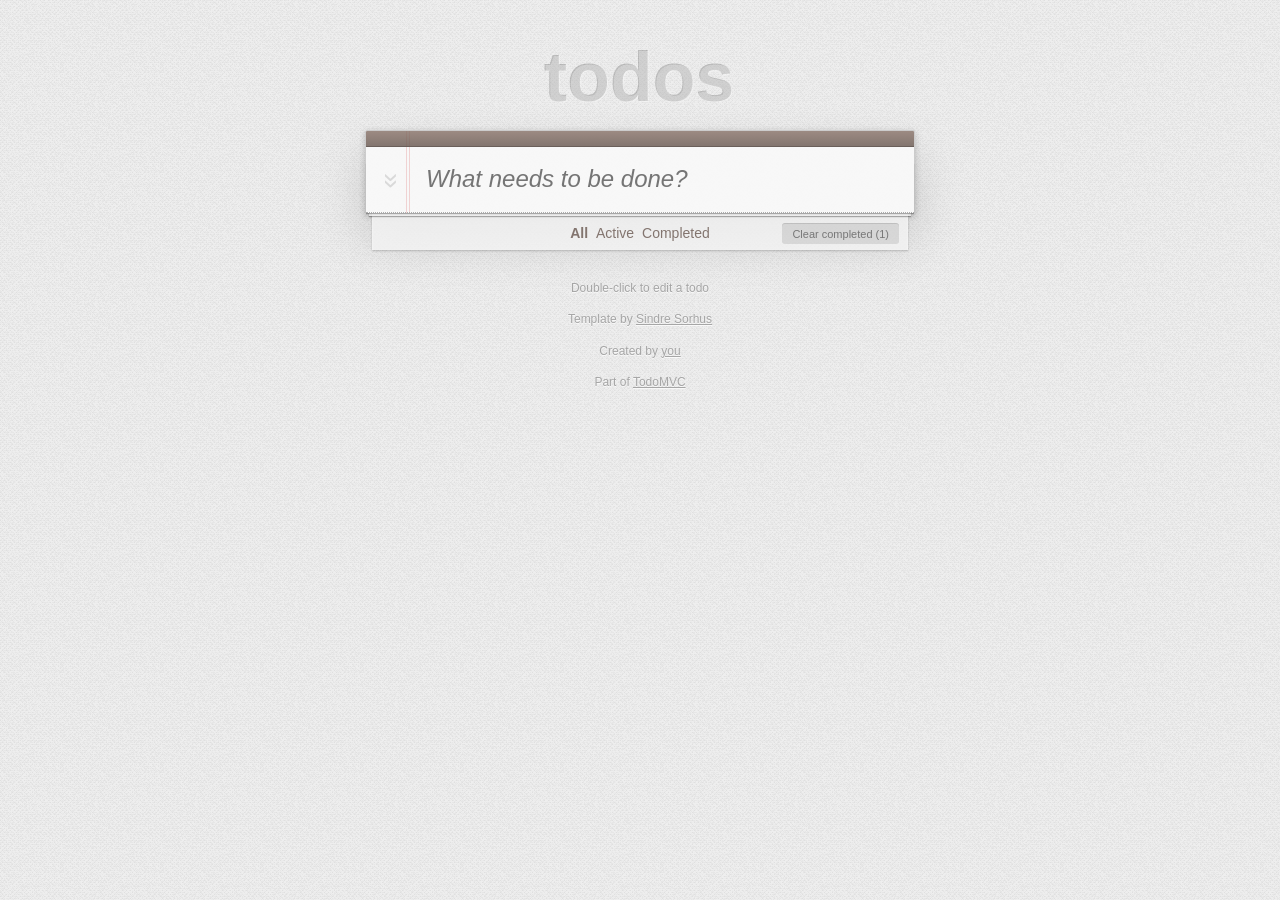
<file: index.html>
<!doctype html>
<html lang="en">
<head>
    <meta charset="utf-8">
    <meta http-equiv="X-UA-Compatible" content="IE=edge,chrome=1">
    <title>Troopjs 2.0 • TodoMVC</title>
    <link rel="stylesheet" href="css/base.css">
    <!-- CSS overrides - remove if you don't need it -->
    <!--[if IE]>
    <script src="js/ie.js"></script>
    <![endif]-->
</head>
<body>
    <section id="todoapp">
        <header id="header">
            <h1>todos</h1>
            <input id="new-todo" placeholder="What needs to be done?" autofocus data-weave="app/widget/new-todo/main">
        </header>
        <!-- This section should be hidden by default and shown when there are todos -->
        <section id="main">
            <input id="toggle-all" type="checkbox">
            <label for="toggle-all">Mark all as complete</label>
            <ul id="todo-list" data-weave="app/widget/todo-item/main">
                <!-- These are here just to show the structure of the list items -->
                <!-- List items should get the class `editing` when editing and `completed` when marked as completed -->
                <!-- <li class="completed">
                    <div class="view">
                        <input class="toggle" type="checkbox" checked>
                        <label>Create a TodoMVC template</label>
                        <button class="destroy"></button>
                    </div>
                    <input class="edit" value="Create a TodoMVC template">
                </li> -->
                <!-- <li>
                    <div class="view">
                        <input class="toggle" type="checkbox">
                        <label>Rule the web</label>
                        <button class="destroy"></button>
                    </div>
                    <input class="edit" value="Rule the web">
                </li> -->
            </ul>
        </section>
        <!-- This footer should hidden by default and shown when there are todos -->
        <footer id="footer">
            <!-- This should be `0 items left` by default -->
            <span id="todo-count" data-weave="app/widget/todo-count/main"></span>
            <!-- Remove this if you don't implement routing -->
            <ul id="filters">
                <li>
                    <a class="selected" href="#/">All</a>
                </li>
                <li>
                    <a href="#/active">Active</a>
                </li>
                <li>
                    <a href="#/completed">Completed</a>
                </li>
            </ul>
            <button id="clear-completed">Clear completed (1)</button>
        </footer>
    </section>
    <footer id="info">
        <p>Double-click to edit a todo</p>
        <!-- Remove the below line ↓ -->
        <p>Template by <a href="http://github.com/sindresorhus">Sindre Sorhus</a></p>
        <!-- Change this out with your name and url ↓ -->
        <p>Created by <a href="http://todomvc.com">you</a></p>
        <p>Part of <a href="http://todomvc.com">TodoMVC</a></p>
    </footer>
    <!-- Scripts here. Don't remove this ↓ -->
    <script data-main="js/app/main.js" src="js/lib/requirejs/require.js"></script>
</body>
</html>
</file>
<file: css/base.css>
html,
body {
    margin: 0;
    padding: 0;
}

button {
    margin: 0;
    padding: 0;
    border: 0;
    background: none;
    font-size: 100%;
    vertical-align: baseline;
    font-family: inherit;
    color: inherit;
    -webkit-appearance: none;
    /*-moz-appearance: none;*/
    -ms-appearance: none;
    -o-appearance: none;
    appearance: none;
}

body {
    font: 14px 'Helvetica Neue', Helvetica, Arial, sans-serif;
    line-height: 1.4em;
    background: #eaeaea url('bg.png');
    color: #4d4d4d;
    width: 550px;
    margin: 0 auto;
    -webkit-font-smoothing: antialiased;
    -moz-font-smoothing: antialiased;
    -ms-font-smoothing: antialiased;
    -o-font-smoothing: antialiased;
    font-smoothing: antialiased;
}

#todoapp {
    background: #fff;
    background: rgba(255, 255, 255, 0.9);
    margin: 130px 0 40px 0;
    border: 1px solid #ccc;
    position: relative;
    border-top-left-radius: 2px;
    border-top-right-radius: 2px;
    box-shadow: 0 2px 6px 0 rgba(0, 0, 0, 0.2),
                0 25px 50px 0 rgba(0, 0, 0, 0.15);
}

#todoapp:before {
    content: '';
    border-left: 1px solid #f5d6d6;
    border-right: 1px solid #f5d6d6;
    width: 2px;
    position: absolute;
    top: 0;
    left: 40px;
    height: 100%;
}

#todoapp input::-webkit-input-placeholder {
    font-style: italic;
}

#todoapp input:-moz-placeholder {
    font-style: italic;
    color: #a9a9a9;
}

#todoapp h1 {
    position: absolute;
    top: -120px;
    width: 100%;
    font-size: 70px;
    font-weight: bold;
    text-align: center;
    color: #b3b3b3;
    color: rgba(255, 255, 255, 0.3);
    text-shadow: -1px -1px rgba(0, 0, 0, 0.2);
    -webkit-text-rendering: optimizeLegibility;
    -moz-text-rendering: optimizeLegibility;
    -ms-text-rendering: optimizeLegibility;
    -o-text-rendering: optimizeLegibility;
    text-rendering: optimizeLegibility;
}

#header {
    padding-top: 15px;
    border-radius: inherit;
}

#header:before {
    content: '';
    position: absolute;
    top: 0;
    right: 0;
    left: 0;
    height: 15px;
    z-index: 2;
    border-bottom: 1px solid #6c615c;
    background: #8d7d77;
    background: -webkit-gradient(linear, left top, left bottom, from(rgba(132, 110, 100, 0.8)),to(rgba(101, 84, 76, 0.8)));
    background: -webkit-linear-gradient(top, rgba(132, 110, 100, 0.8), rgba(101, 84, 76, 0.8));
    background: -moz-linear-gradient(top, rgba(132, 110, 100, 0.8), rgba(101, 84, 76, 0.8));
    background: -o-linear-gradient(top, rgba(132, 110, 100, 0.8), rgba(101, 84, 76, 0.8));
    background: -ms-linear-gradient(top, rgba(132, 110, 100, 0.8), rgba(101, 84, 76, 0.8));
    background: linear-gradient(top, rgba(132, 110, 100, 0.8), rgba(101, 84, 76, 0.8));
    filter: progid:DXImageTransform.Microsoft.gradient(GradientType=0,StartColorStr='#9d8b83', EndColorStr='#847670');
    border-top-left-radius: 1px;
    border-top-right-radius: 1px;
}

#new-todo,
.edit {
    position: relative;
    margin: 0;
    width: 100%;
    font-size: 24px;
    font-family: inherit;
    line-height: 1.4em;
    border: 0;
    outline: none;
    color: inherit;
    padding: 6px;
    border: 1px solid #999;
    box-shadow: inset 0 -1px 5px 0 rgba(0, 0, 0, 0.2);
    -webkit-box-sizing: border-box;
    -moz-box-sizing: border-box;
    -ms-box-sizing: border-box;
    -o-box-sizing: border-box;
    box-sizing: border-box;
    -webkit-font-smoothing: antialiased;
    -moz-font-smoothing: antialiased;
    -ms-font-smoothing: antialiased;
    -o-font-smoothing: antialiased;
    font-smoothing: antialiased;
}

#new-todo {
    padding: 16px 16px 16px 60px;
    border: none;
    background: rgba(0, 0, 0, 0.02);
    z-index: 2;
    box-shadow: none;
}

#main {
    position: relative;
    z-index: 2;
    border-top: 1px dotted #adadad;
}

label[for='toggle-all'] {
    display: none;
}

#toggle-all {
    position: absolute;
    top: -42px;
    left: -4px;
    width: 40px;
    text-align: center;
    border: none; /* Mobile Safari */
}

#toggle-all:before {
    content: '»';
    font-size: 28px;
    color: #d9d9d9;
    padding: 0 25px 7px;
}

#toggle-all:checked:before {
    color: #737373;
}

#todo-list {
    margin: 0;
    padding: 0;
    list-style: none;
}

#todo-list li {
    position: relative;
    font-size: 24px;
    border-bottom: 1px dotted #ccc;
}

#todo-list li:last-child {
    border-bottom: none;
}

#todo-list li.editing {
    border-bottom: none;
    padding: 0;
}

#todo-list li.editing .edit {
    display: block;
    width: 506px;
    padding: 13px 17px 12px 17px;
    margin: 0 0 0 43px;
}

#todo-list li.editing .view {
    display: none;
}

#todo-list li .toggle {
    text-align: center;
    width: 40px;
    /* auto, since non-WebKit browsers doesn't support input styling */
    height: auto;
    position: absolute;
    top: 0;
    bottom: 0;
    margin: auto 0;
    border: none; /* Mobile Safari */
    -webkit-appearance: none;
    /*-moz-appearance: none;*/
    -ms-appearance: none;
    -o-appearance: none;
    appearance: none;
}

#todo-list li .toggle:after {
    content: '✔';
    line-height: 43px; /* 40 + a couple of pixels visual adjustment */
    font-size: 20px;
    color: #d9d9d9;
    text-shadow: 0 -1px 0 #bfbfbf;
}

#todo-list li .toggle:checked:after {
    color: #85ada7;
    text-shadow: 0 1px 0 #669991;
    bottom: 1px;
    position: relative;
}

#todo-list li label {
    word-break: break-word;
    padding: 15px;
    margin-left: 45px;
    display: block;
    line-height: 1.2;
    -webkit-transition: color 0.4s;
    -moz-transition: color 0.4s;
    -ms-transition: color 0.4s;
    -o-transition: color 0.4s;
    transition: color 0.4s;
}

#todo-list li.completed label {
    color: #a9a9a9;
    text-decoration: line-through;
}

#todo-list li .destroy {
    display: none;
    position: absolute;
    top: 0;
    right: 10px;
    bottom: 0;
    width: 40px;
    height: 40px;
    margin: auto 0;
    font-size: 22px;
    color: #a88a8a;
    -webkit-transition: all 0.2s;
    -moz-transition: all 0.2s;
    -ms-transition: all 0.2s;
    -o-transition: all 0.2s;
    transition: all 0.2s;
}

#todo-list li .destroy:hover {
    text-shadow: 0 0 1px #000,
                 0 0 10px rgba(199, 107, 107, 0.8);
    -webkit-transform: scale(1.3);
    -moz-transform: scale(1.3);
    -ms-transform: scale(1.3);
    -o-transform: scale(1.3);
    transform: scale(1.3);
}

#todo-list li .destroy:after {
    content: '✖';
}

#todo-list li:hover .destroy {
    display: block;
}

#todo-list li .edit {
    display: none;
}

#todo-list li.editing:last-child {
    margin-bottom: -1px;
}

#footer {
    color: #777;
    padding: 0 15px;
    position: absolute;
    right: 0;
    bottom: -31px;
    left: 0;
    height: 20px;
    z-index: 1;
    text-align: center;
}

#footer:before {
    content: '';
    position: absolute;
    right: 0;
    bottom: 31px;
    left: 0;
    height: 50px;
    z-index: -1;
    box-shadow: 0 1px 1px rgba(0, 0, 0, 0.3),
                0 6px 0 -3px rgba(255, 255, 255, 0.8),
                0 7px 1px -3px rgba(0, 0, 0, 0.3),
                0 43px 0 -6px rgba(255, 255, 255, 0.8),
                0 44px 2px -6px rgba(0, 0, 0, 0.2);
}

#todo-count {
    float: left;
    text-align: left;
}

#filters {
    margin: 0;
    padding: 0;
    list-style: none;
    position: absolute;
    right: 0;
    left: 0;
}

#filters li {
    display: inline;
}

#filters li a {
    color: #83756f;
    margin: 2px;
    text-decoration: none;
}

#filters li a.selected {
    font-weight: bold;
}

#clear-completed {
    float: right;
    position: relative;
    line-height: 20px;
    text-decoration: none;
    background: rgba(0, 0, 0, 0.1);
    font-size: 11px;
    padding: 0 10px;
    border-radius: 3px;
    box-shadow: 0 -1px 0 0 rgba(0, 0, 0, 0.2);
}

#clear-completed:hover {
    background: rgba(0, 0, 0, 0.15);
    box-shadow: 0 -1px 0 0 rgba(0, 0, 0, 0.3);
}

#info {
    margin: 65px auto 0;
    color: #a6a6a6;
    font-size: 12px;
    text-shadow: 0 1px 0 rgba(255, 255, 255, 0.7);
    text-align: center;
}

#info a {
    color: inherit;
}

/*
    Hack to remove background from Mobile Safari.
    Can't use it globally since it destroys checkboxes in Firefox and Opera
*/
@media screen and (-webkit-min-device-pixel-ratio:0) {
    #toggle-all,
    #todo-list li .toggle {
        background: none;
    }

    #todo-list li .toggle {
        height: 40px;
    }

    #toggle-all {
        top: -56px;
        left: -15px;
        width: 65px;
        height: 41px;
        -webkit-transform: rotate(90deg);
        transform: rotate(90deg);
        -webkit-appearance: none;
        appearance: none;
    }
}

.hidden{
    display:none;
}
</file>
